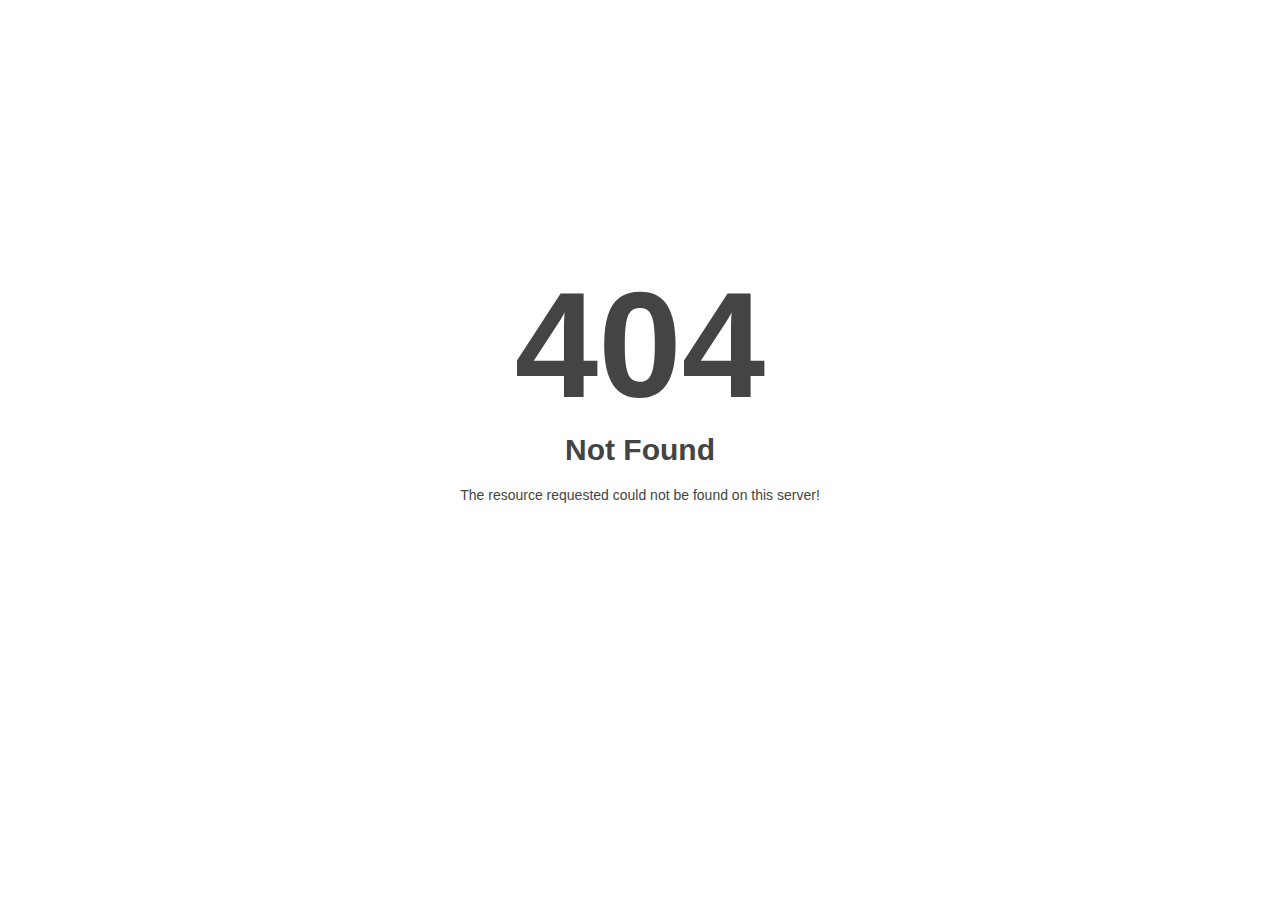
<file: statics/images/dot-bg.html>
<!DOCTYPE html>
<html style="height:100%">
<head>
<meta name="viewport" content="width=device-width, initial-scale=1, shrink-to-fit=no" />
<title> 404 Not Found
</title><style>@media (prefers-color-scheme:dark){body{background-color:#000!important}}</style></head>
<body style="color: #444; margin:0;font: normal 14px/20px Arial, Helvetica, sans-serif; height:100%; background-color: #fff;">
<div style="height:auto; min-height:100%; ">     <div style="text-align: center; width:800px; margin-left: -400px; position:absolute; top: 30%; left:50%;">
        <h1 style="margin:0; font-size:150px; line-height:150px; font-weight:bold;">404</h1>
<h2 style="margin-top:20px;font-size: 30px;">Not Found
</h2>
<p>The resource requested could not be found on this server!</p>
</div></div></body></html>
</file>
